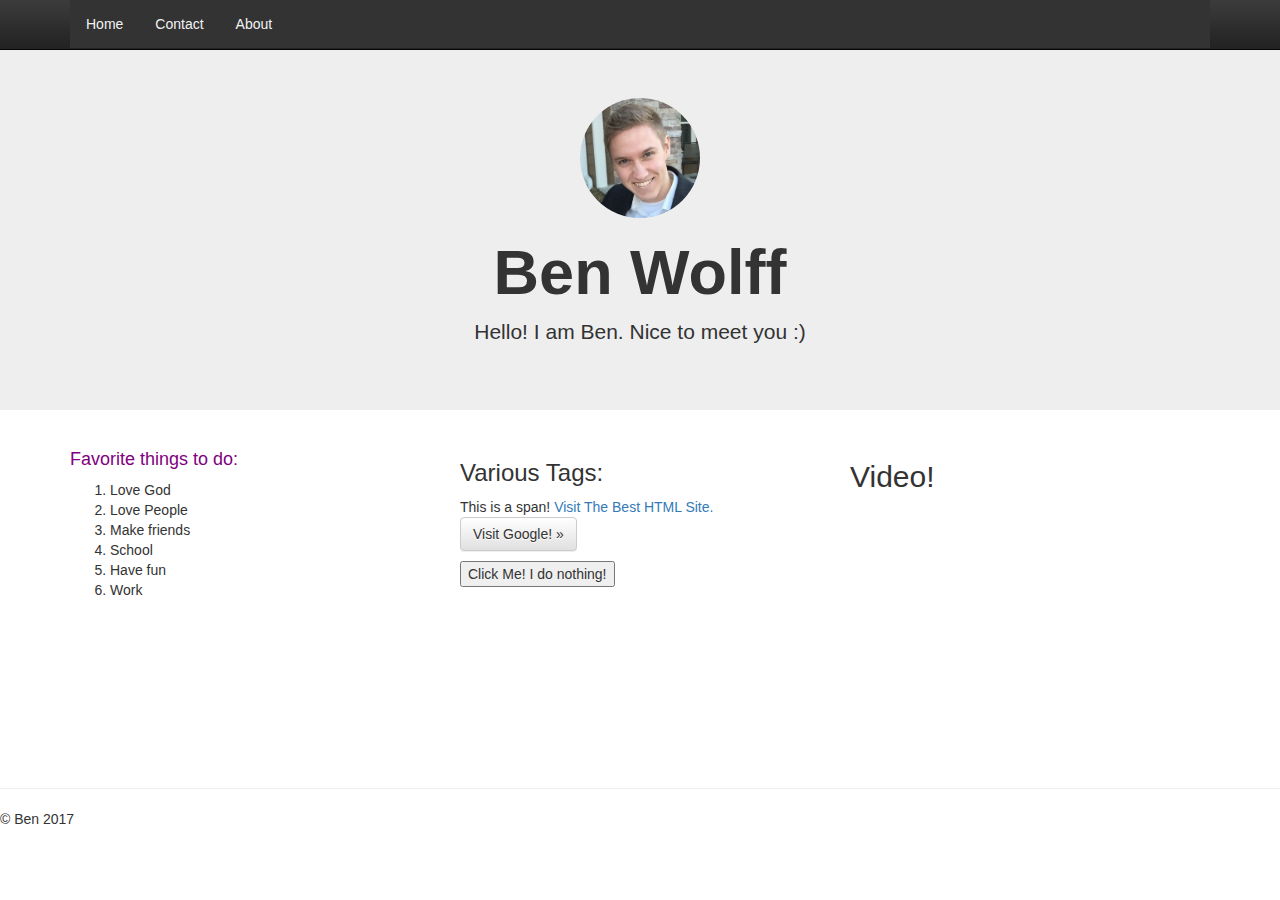
<file: index.html>
<!doctype html>
<!--[if lt IE 7]>      <html class="no-js lt-ie9 lt-ie8 lt-ie7" lang=""> <![endif]-->
<!--[if IE 7]>         <html class="no-js lt-ie9 lt-ie8" lang=""> <![endif]-->
<!--[if IE 8]>         <html class="no-js lt-ie9" lang=""> <![endif]-->
<!--[if gt IE 8]><!--> <html class="no-js" lang=""> <!--<![endif]-->
    <head>
        <meta charset="utf-8">
        <meta http-equiv="X-UA-Compatible" content="IE=edge,chrome=1">
        <title>BEN - Home</title>
        <meta name="description" content="">
        <meta name="viewport" content="width=device-width, initial-scale=1">
        <link rel="apple-touch-icon" href="apple-touch-icon.png">

        <link rel="stylesheet" href="css/bootstrap.min.css">
        <style>
            body {
                padding-top: 50px;
                padding-bottom: 20px;
            }
        </style>
        <link rel="stylesheet" href="css/bootstrap-theme.min.css">
        <link rel="stylesheet" href="css/main.css">

        <script src="js/vendor/modernizr-2.8.3-respond-1.4.2.min.js"></script>
    </head>
    <body>
        <!--[if lt IE 8]>
            <p class="browserupgrade">You are using an <strong>outdated</strong> browser. Please <a href="http://browsehappy.com/">upgrade your browser</a> to improve your experience.</p>
        <![endif]-->
    <nav class="navbar navbar-inverse navbar-fixed-top" role="navigation">
      <div class="container">
		<ul class="topnav" id="myTopnav">
		  <li><a class="active" href="index.html">Home</a></li>
		  <li><a class="active" href="contact.html">Contact</a></li>
		  <li><a class="active" href="about-me.html">About</a></li>
		</ul>
      </div>
    </nav>

    <!-- Main jumbotron for a primary marketing message or call to action -->
    <div class="jumbotron">
	<center>
      <div class="container">
		<img src="img/ben_face.jpg" height="120" width="120" class="img-circle">
        <h1>Ben Wolff</h1>
        <p>Hello! I am Ben. Nice to meet you :)</p>
      </div>
	 </center>
    </div>

    <div class="container">
      <!-- Example row of columns -->
      <div class="row">
        <div class="col-md-4">
          <h4 id="purpleId">Favorite things to do:</h4>
			<ol>
			  <li>Love God</li>
			  <li>Love People</li>
			  <li>Make friends</li>
			  <li>School</li>
			  <li>Have fun</li>
			  <li>Work</li>
			</ol>  
		</div>
        <div class="col-md-4">
					  <h3>Various Tags:</h3>
          <span>This is a span!</span>
		  <a href="http://www.w3schools.com">Visit The Best HTML Site.</a>
          <p><a class="btn btn-default" href="http://www.google.com" role="button">Visit Google! &raquo;</a></p>
		  <button type="button">Click Me! I do nothing!</button>
        </div>
        <div class="col-md-4">
          <h2>Video!</h2>
			<iframe width="480" height="260" src="https://www.youtube.com/embed/ox1B8M9BJg8" frameborder="0" allowfullscreen></iframe>
        </div>
        </div>
		
      </div>

      <hr>

      <footer>
        <p>&copy; Ben 2017</p>
      </footer>      <script src="//ajax.googleapis.com/ajax/libs/jquery/1.11.2/jquery.min.js"></script>
        <script>window.jQuery || document.write('<script src="js/vendor/jquery-1.11.2.min.js"><\/script>')</script>

        <script src="js/vendor/bootstrap.min.js"></script>

        <script src="js/main.js"></script>

        <!-- Google Analytics: change UA-XXXXX-X to be your site's ID. -->
        <script>
            (function(b,o,i,l,e,r){b.GoogleAnalyticsObject=l;b[l]||(b[l]=
            function(){(b[l].q=b[l].q||[]).push(arguments)});b[l].l=+new Date;
            e=o.createElement(i);r=o.getElementsByTagName(i)[0];
            e.src='//www.google-analytics.com/analytics.js';
            r.parentNode.insertBefore(e,r)}(window,document,'script','ga'));
            ga('create','UA-XXXXX-X','auto');ga('send','pageview');
        </script>
    </body>
</html>
</file>
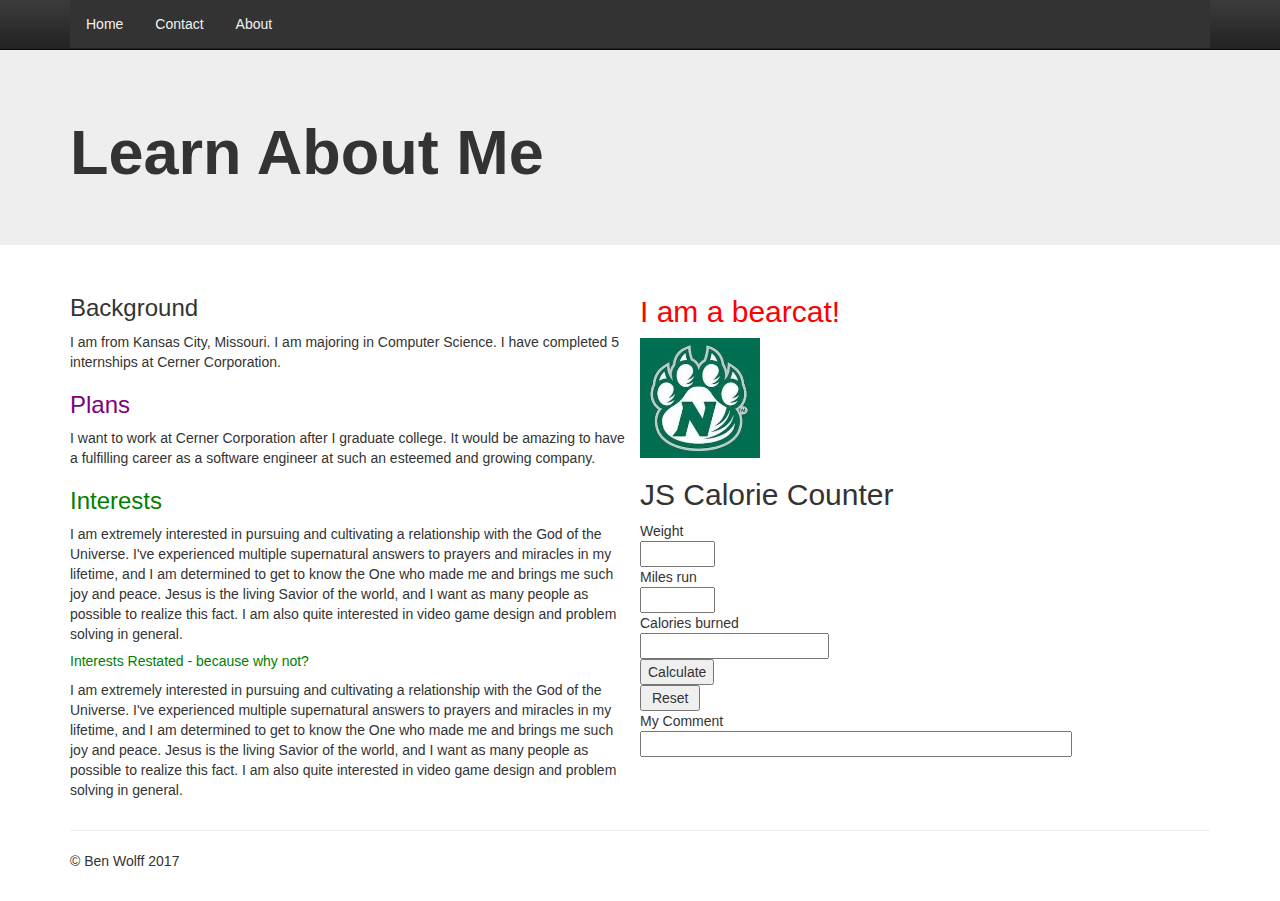
<file: about-me.html>
<!doctype html>
<!--[if lt IE 7]>      <html class="no-js lt-ie9 lt-ie8 lt-ie7" lang=""> <![endif]-->
<!--[if IE 7]>         <html class="no-js lt-ie9 lt-ie8" lang=""> <![endif]-->
<!--[if IE 8]>         <html class="no-js lt-ie9" lang=""> <![endif]-->
<!--[if gt IE 8]><!--> <html class="no-js" lang=""> <!--<![endif]-->
    <head>
        <meta charset="utf-8">
        <meta http-equiv="X-UA-Compatible" content="IE=edge,chrome=1">
        <title>BEN - About Me</title>
        <meta name="description" content="">
        <meta name="viewport" content="width=device-width, initial-scale=1">
        <link rel="apple-touch-icon" href="apple-touch-icon.png">

        <link rel="stylesheet" href="css/bootstrap.min.css">
        <style>
            body {
                padding-top: 50px;
                padding-bottom: 20px;
            }
        </style>
        <link rel="stylesheet" href="css/bootstrap-theme.min.css">
        <link rel="stylesheet" href="css/main.css">

        <script src="js/vendor/modernizr-2.8.3-respond-1.4.2.min.js"></script>
    </head>
    <body>
        <!--[if lt IE 8]>
            <p class="browserupgrade">You are using an <strong>outdated</strong> browser. Please <a href="http://browsehappy.com/">upgrade your browser</a> to improve your experience.</p>
        <![endif]-->
    <nav class="navbar navbar-inverse navbar-fixed-top" role="navigation">
      <div class="container">
		<ul class="topnav" id="myTopnav">
		  <li><a class="active" href="index.html">Home</a></li>
		  <li><a class="active" href="contact.html">Contact</a></li>
		  <li><a class="active" href="about-me.html">About</a></li>
		</ul>
      </div>
    </nav>

    <!-- Main jumbotron for a primary marketing message or call to action -->
    <div class="jumbotron">
      <div class="container">
        <h1 class="boldHeader">Learn About Me</h1>
      </div>
    </div>

    <div class="container">
      <!-- Example row of columns -->
      <div class="row">
        <div class="col-md-6">
        <h3>Background</h3>
		<p>I am from Kansas City, Missouri. I am majoring in Computer Science. I have completed 5 internships at Cerner Corporation.</p>
		<h3 id="purpleId">Plans</h3>
		<p>I want to work at Cerner Corporation after I graduate college. It would be amazing to have a fulfilling career as a  software engineer at such an esteemed and growing company.</p>
		<h3 class="greenClass">Interests</h3>
		<p>I am extremely interested in pursuing and cultivating a relationship with the God of the Universe. I've experienced multiple supernatural answers to prayers and miracles in my lifetime, and I am determined to get to know the One who made me and brings me such joy and peace. Jesus is the living Savior of the world, and I want as many people as possible to realize this fact. I am also quite interested in video game design and problem solving in general.</p>
		<h5 class="greenClass">Interests Restated - because why not?</h5>
		<p>I am extremely interested in pursuing and cultivating a relationship with the God of the Universe. I've experienced multiple supernatural answers to prayers and miracles in my lifetime, and I am determined to get to know the One who made me and brings me such joy and peace. Jesus is the living Savior of the world, and I want as many people as possible to realize this fact. I am also quite interested in video game design and problem solving in general.</p>
        </div>
		<div class=col-md-6">
			<h2 class="redClass">I am a bearcat!</h2>
			<img src="img/bearcat.jpg" height="120" width="120">
			<br>
		<h2>JS Calorie Counter</h2>
		<!-- I got the idea for this from: http://www.jsmadeeasy.com/javascripts/Math%20Related/Calorie%20Calculator/index.htm -->
		<FORM METHOD="POST">
			<div>Weight  </div>
			<div><INPUT type="text" name="" size="6"></div>
			<div>Miles run  </div>
			<div><INPUT type="text" name="" size="6"></div>
			<div>Calories burned</div
			<div><INPUT type="text" name="" size="" size="8"></div>
			<input type="button" value="Calculate">
			<div><INPUT type="button" value=" Reset " onClick=""></div>
			<DIV>My Comment</DIV></TD>
			<INPUT type="text"  name="comment" size="50"></td>
		</FORM>
      </div>

      <hr>

      <footer>
        <p>&copy; Ben Wolff 2017</p>
      </footer>
    </div> <!-- /container -->        <script src="//ajax.googleapis.com/ajax/libs/jquery/1.11.2/jquery.min.js"></script>
        <script>window.jQuery || document.write('<script src="js/vendor/jquery-1.11.2.min.js"><\/script>')</script>

        <script src="js/vendor/bootstrap.min.js"></script>

        <script src="js/main.js"></script>

        <!-- Google Analytics: change UA-XXXXX-X to be your site's ID. -->
        <script>
            (function(b,o,i,l,e,r){b.GoogleAnalyticsObject=l;b[l]||(b[l]=
            function(){(b[l].q=b[l].q||[]).push(arguments)});b[l].l=+new Date;
            e=o.createElement(i);r=o.getElementsByTagName(i)[0];
            e.src='//www.google-analytics.com/analytics.js';
            r.parentNode.insertBefore(e,r)}(window,document,'script','ga'));
            ga('create','UA-XXXXX-X','auto');ga('send','pageview');
        </script>
    </body>
</html>
</file>
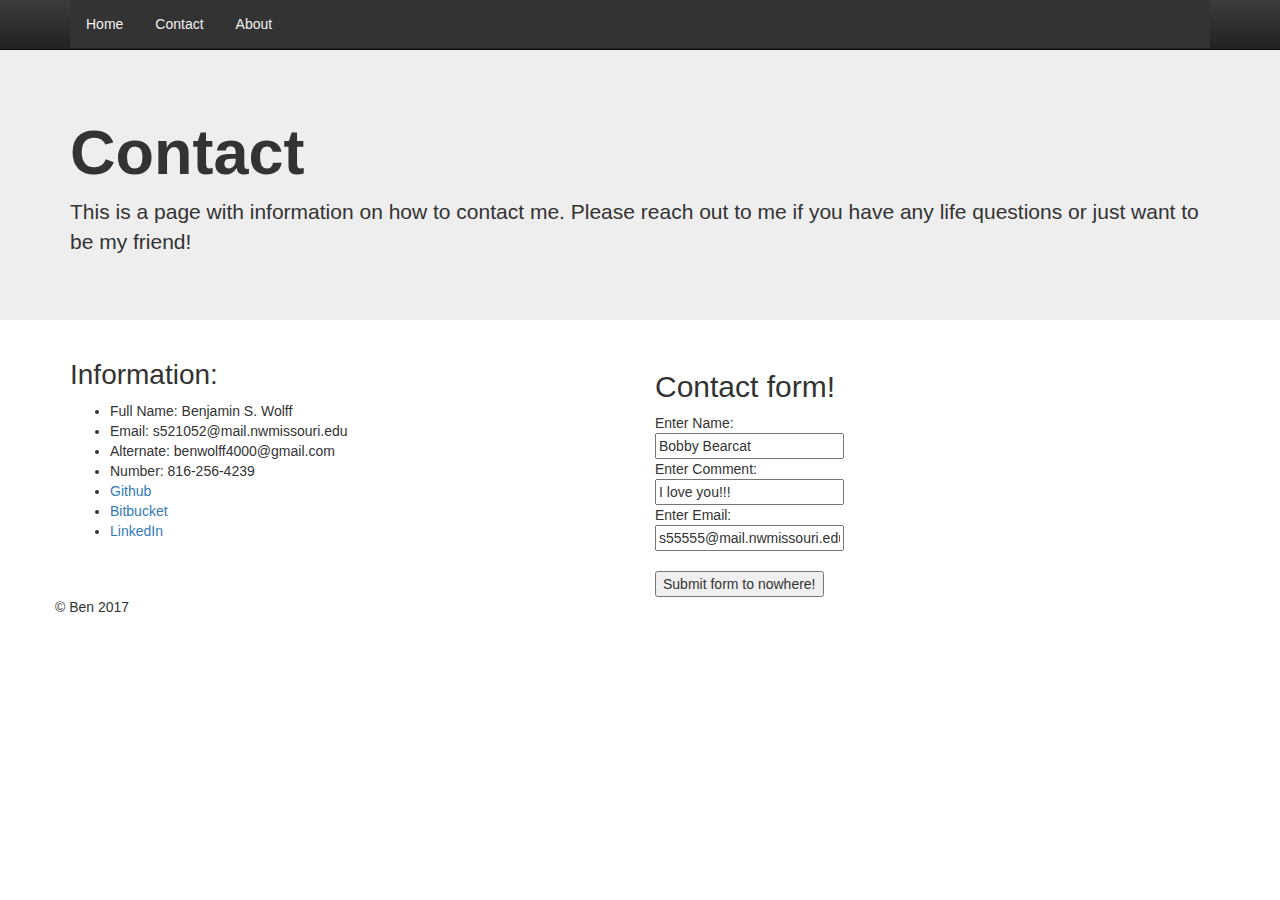
<file: contact.html>
<!doctype html>
<!--[if lt IE 7]>      <html class="no-js lt-ie9 lt-ie8 lt-ie7" lang=""> <![endif]-->
<!--[if IE 7]>         <html class="no-js lt-ie9 lt-ie8" lang=""> <![endif]-->
<!--[if IE 8]>         <html class="no-js lt-ie9" lang=""> <![endif]-->
<!--[if gt IE 8]><!--> <html class="no-js" lang=""> <!--<![endif]-->
    <head>
        <meta charset="utf-8">
        <meta http-equiv="X-UA-Compatible" content="IE=edge,chrome=1">
        <title>BEN - Contact</title>
        <meta name="description" content="">
        <meta name="viewport" content="width=device-width, initial-scale=1">
        <link rel="apple-touch-icon" href="apple-touch-icon.png">

        <link rel="stylesheet" href="css/bootstrap.min.css">
        <style>
            body {
                padding-top: 50px;
                padding-bottom: 20px;
            }
        </style>
        <link rel="stylesheet" href="css/bootstrap-theme.min.css">
        <link rel="stylesheet" href="css/main.css">

        <script src="js/vendor/modernizr-2.8.3-respond-1.4.2.min.js"></script>
    </head>
    <body>
        <!--[if lt IE 8]>
            <p class="browserupgrade">You are using an <strong>outdated</strong> browser. Please <a href="http://browsehappy.com/">upgrade your browser</a> to improve your experience.</p>
        <![endif]-->
    <nav class="navbar navbar-inverse navbar-fixed-top" role="navigation">
      <div class="container">
		<ul class="topnav" id="myTopnav">
		  <li><a class="active" href="index.html">Home</a></li>
		  <li><a class="active" href="contact.html">Contact</a></li>
		  <li><a class="active" href="about-me.html">About</a></li>
		</ul>
      </div>
    </nav>

    <!-- Main jumbotron for a primary marketing message or call to action -->
    <div class="jumbotron">
      <div class="container">
        <h1>Contact</h1>
        <p>This is a page with information on how to contact me. Please reach out to me if you have any life questions or just want to be my friend!</p>
      </div>
    </div>

    <div class="container">
      <!-- Example row of columns -->
      <div class="row">
        <div class="col-md-6">
          <h5 id="special">Information:</h5>
		  <ul>
			  <li>Full Name: Benjamin S. Wolff</li>
			  <li>Email: s521052@mail.nwmissouri.edu</li>
			  <li>Alternate: benwolff4000@gmail.com</li>
			  <li>Number: 816-256-4239</li>
			  <li><a href="https://github.com/s521052">Github</a></li>
			  <li><a href="https://bitbucket.org/s521052/w03_wolff">Bitbucket</a></li>
			  <li><a href="https://www.linkedin.com/in/benjamin-wolff-64924366/">LinkedIn</a></li>
			  
		  </ul>  
		
      </div>
	          <div class="col-md-6">
		<h2>Contact form!</h2>
	  			<form action="">
				Enter Name:<br>
			  <input type="text" name="name" value="Bobby Bearcat">
			  <br>
			  Enter Comment:<br>
			  <input type="text" name="comment" value="I love you!!!">
			  <br>
			  Enter Email:<br>
			  <input type="text" name="lastname" value="s55555@mail.nwmissouri.edu">
			  <br><br>
			  <input type="submit" value="Submit form to nowhere!">
			</form> 
			</div>

      <hr>

      <footer>
        <p>&copy; Ben 2017</p>
      </footer>
    </div></div> <!-- /container -->        <script src="//ajax.googleapis.com/ajax/libs/jquery/1.11.2/jquery.min.js"></script>
        <script>window.jQuery || document.write('<script src="js/vendor/jquery-1.11.2.min.js"><\/script>')</script>

        <script src="js/vendor/bootstrap.min.js"></script>

        <script src="js/main.js"></script>

        <!-- Google Analytics: change UA-XXXXX-X to be your site's ID. -->
        <script>
            (function(b,o,i,l,e,r){b.GoogleAnalyticsObject=l;b[l]||(b[l]=
            function(){(b[l].q=b[l].q||[]).push(arguments)});b[l].l=+new Date;
            e=o.createElement(i);r=o.getElementsByTagName(i)[0];
            e.src='//www.google-analytics.com/analytics.js';
            r.parentNode.insertBefore(e,r)}(window,document,'script','ga'));
            ga('create','UA-XXXXX-X','auto');ga('send','pageview');
        </script>
    </body>
</html>
</file>
<file: css/main.css>
/* ==========================================================================
   Author's custom styles
   CSS code below is a template from w3schools.com!
   ========================================================================== */

body {margin:0;}
ul.topnav {
  list-style-type: none;
  margin: 0;
  padding: 0;
  overflow: hidden;
  background-color: #333;
}

ul.topnav li {float: left;}

ul.topnav li a {
  display: inline-block;
  color: #f2f2f2;
  text-align: center;
  padding: 14px 16px;
  text-decoration: none;
  transition: 0.3s;
  font-size: 1em;
}


ul.topnav li a:hover {background-color: #555;}

ul.topnav li.icon {display: none;}


h1 {
	font-weight:600;
}

.img-circle {
    text-align:center;
}

.redClass {
	color:red;
}

.greenClass {
	color:green;
}

#purpleId {
	color:purple;
}

#special {
	font-size:2em;
}
</file>
